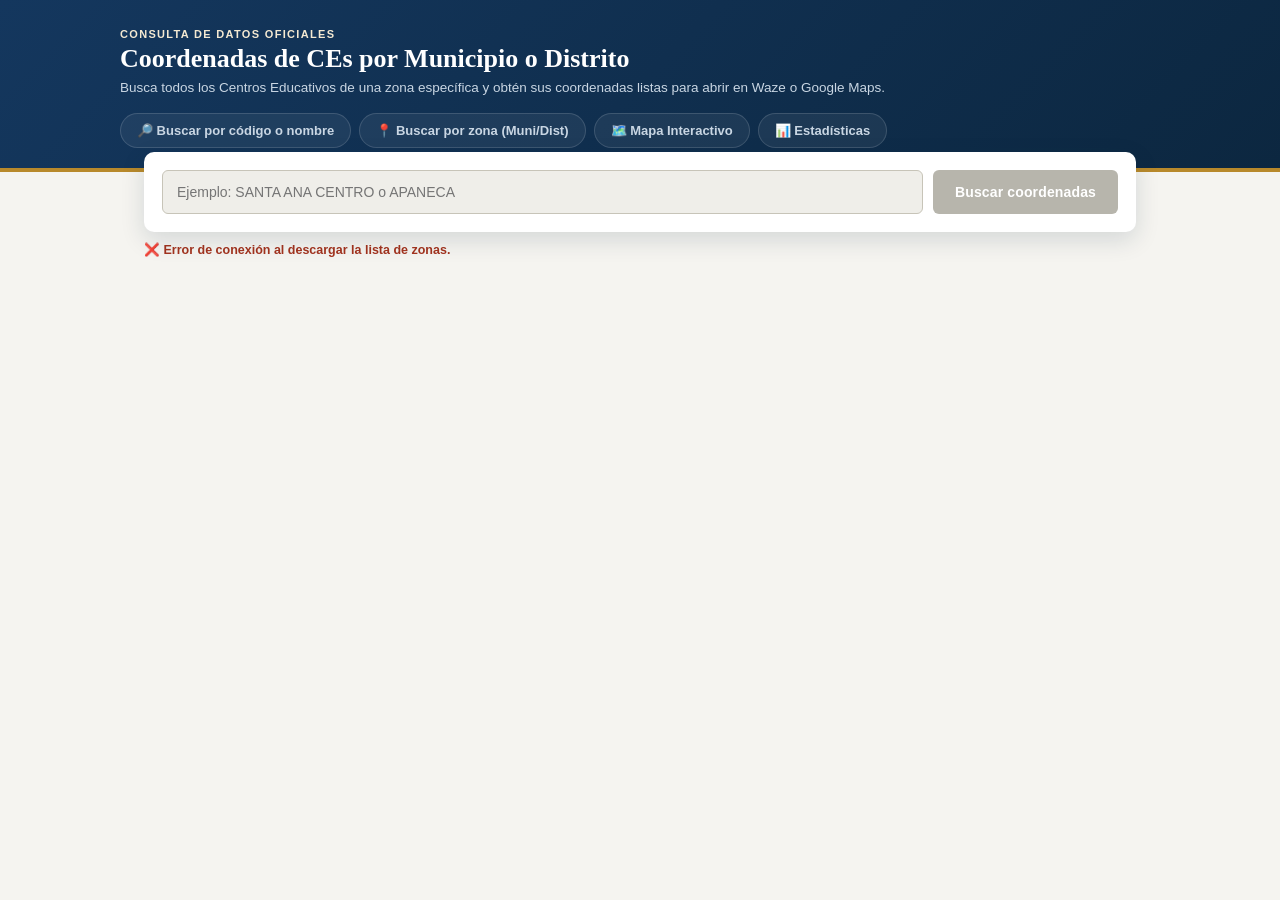
<file: coordenadas.html>
<!DOCTYPE html>
<html lang="es">
<head>
<meta charset="UTF-8">
<meta name="viewport" content="width=device-width, initial-scale=1.0">
<title>Coordenadas por Municipio/Distrito — MINED</title>

<link rel="stylesheet" href="css/style.css">

<link rel="icon" type="image/png" href="img/favicon.png">

</head>
<body>

<header class="top">
  <div class="marca">
    <span class="eyebrow">Consulta de datos oficiales</span>
  </div>
  <h1>Coordenadas de CEs por Municipio o Distrito</h1>
  <p class="sub">Busca todos los Centros Educativos de una zona específica y obtén sus coordenadas listas para abrir en Waze o Google Maps.</p>

  <nav class="subnav">
  <a href="index.html">🔎 Buscar por código o nombre</a>
  <a href="coordenadas.html">📍 Buscar por zona (Muni/Dist)</a>
  <a href="mapa.html">🗺️ Mapa Interactivo</a>
  <a href="estadisticas.html">📊 Estadísticas</a>
</nav>
</header>

<main>
  <div class="buscador">
    <div class="campo-busqueda">
      <input type="text" id="lugarInput" placeholder="Ejemplo: SANTA ANA CENTRO o APANECA" disabled autocomplete="off">
      <div id="sugerencias" class="sugerencias"></div>
    </div>
    <button id="btnBuscar" class="btn-buscar" onclick="buscarPorLugar()" disabled>Buscar coordenadas</button>
  </div>

  <div id="estadoDiccionario">⏳ Descargando listado de lugares desde el MINED...</div>
  <p id="estadoText"></p>
  <p id="resumenResultados"></p>

  <div id="resultadosGrid" class="resultados-grid"></div>
</main>

<div id="toast"></div>

<script src="js/coordenadas.js"></script>
</body>
</html>
</file>
<file: css/style.css>
/* ==========================================
     1. VARIABLES Y RESET GENERAL
     ========================================== */
:root {
  --azul-inst: #14375E;
  --azul-inst-dark: #0C2740;
  --oro: #B8892B;
  --oro-suave: #F4E9D2;
  --fondo: #F5F4F0;
  --panel: #FFFFFF;
  --linea: #E2DFD6;
  --texto: #23282D;
  --texto-suave: #63625C;
  --verde: #1E7145;
  --rojo: #A3331E;
}

* {
  box-sizing: border-box;
}

body {
  font-family: -apple-system, "Segoe UI", Roboto, Arial, sans-serif;
  background: var(--fondo);
  color: var(--texto);
  margin: 0;
  padding: 0 0 60px 0;
}

/* ==========================================
     2. CABECERA Y NAVEGACIÓN (COMPARTIDO)
     ========================================== */
header.top {
  background: linear-gradient(135deg, var(--azul-inst) 0%, var(--azul-inst-dark) 100%);
  color: #fff;
  padding: 28px 24px 20px;
  border-bottom: 4px solid var(--oro);
}

header.top .marca {
  max-width: 1040px;
  margin: 0 auto;
  display: flex;
  align-items: baseline;
  gap: 10px;
}

header.top .marca .eyebrow {
  font-size: 11px;
  letter-spacing: 0.12em;
  text-transform: uppercase;
  color: var(--oro-suave);
  font-weight: 600;
}

header.top h1 {
  font-family: Georgia, 'Times New Roman', serif;
  font-size: 26px;
  margin: 4px 0 0 0;
  font-weight: 700;
  max-width: 1040px;
  margin-left: auto;
  margin-right: auto;
}

header.top p.sub {
  max-width: 1040px;
  margin: 6px auto 0;
  color: #C9D6E3;
  font-size: 13.5px;
}

.subnav {
  max-width: 1040px;
  margin: 18px auto 0;
  display: flex;
  gap: 8px;
  flex-wrap: wrap;
}

.subnav a {
  text-decoration: none;
  font-size: 13px;
  font-weight: 600;
  padding: 9px 16px;
  border-radius: 999px;
  color: #C9D6E3;
  background: rgba(255, 255, 255, 0.06);
  border: 1px solid rgba(255, 255, 255, 0.14);
  transition: background 0.15s ease, color 0.15s ease;
}

.subnav a:hover {
  background: rgba(255, 255, 255, 0.14);
  color: #fff;
}

.subnav a.activa {
  background: var(--oro);
  color: #2A1E05;
  border-color: var(--oro);
}

main {
  max-width: 1040px;
  margin: -20px auto 0;
  padding: 0 24px;
}

/* ==========================================
     3. BUSCADOR PRINCIPAL (COMPARTIDO)
     ========================================== */
.buscador {
  background: var(--panel);
  border-radius: 10px;
  box-shadow: 0 8px 24px rgba(12, 39, 64, 0.14);
  padding: 18px;
  display: flex;
  gap: 10px;
  position: relative;
}

.campo-busqueda {
  position: relative;
  flex-grow: 1;
}

.buscador input {
  width: 100%;
  padding: 13px 14px;
  font-size: 14px;
  border: 1px solid #C7C4B8;
  border-radius: 6px;
  color: var(--texto);
  background: #FBFAF7;
}

.buscador input:focus {
  outline: none;
  border-color: var(--azul-inst);
  box-shadow: 0 0 0 3px rgba(20, 55, 94, 0.12);
}

.buscador input:disabled {
  background: #EFEEE9;
  color: #A3A099;
}

.sugerencias {
  display: none;
  position: absolute;
  top: calc(100% + 6px);
  left: 0;
  right: 0;
  background: var(--panel);
  border: 1px solid var(--linea);
  border-radius: 8px;
  box-shadow: 0 10px 28px rgba(12, 39, 64, 0.18);
  max-height: 320px;
  overflow-y: auto;
  z-index: 20;
}

.sugerencias.show {
  display: block;
}

.sugerencia-item {
  padding: 10px 14px;
  font-size: 13px;
  cursor: pointer;
  border-bottom: 1px solid var(--linea);
  line-height: 1.35;
  /* Eliminamos el display: flex y el justify-content que causaban el espacio */
}

.sugerencia-item:last-child {
  border-bottom: none;
}

.sugerencia-item:hover,
.sugerencia-item.activa {
  background: var(--oro-suave);
}

.sugerencia-item .cod {
  font-weight: 700;
  color: var(--azul-inst);
  margin-right: 4px;
}

.sugerencia-item .resto {
  color: var(--texto-suave);
}

.sugerencias .sug-info {
  padding: 8px 14px;
  font-size: 11.5px;
  color: var(--texto-suave);
  font-style: italic;
  border-bottom: 1px solid var(--linea);
}

.btn-buscar {
  padding: 13px 22px;
  font-size: 14px;
  cursor: pointer;
  background: var(--azul-inst);
  color: #fff;
  border: none;
  border-radius: 6px;
  font-weight: 600;
  letter-spacing: 0.01em;
  transition: background 0.15s ease;
}

.btn-buscar:hover {
  background: var(--azul-inst-dark);
}

.btn-buscar:disabled {
  background: #B7B5AC;
  cursor: not-allowed;
}

#estadoDiccionario {
  max-width: 1040px;
  margin: 10px auto 0;
  font-size: 12.5px;
  color: var(--texto-suave);
  font-weight: 600;
}

.estado-ok {
  color: var(--verde);
}

.error {
  color: var(--rojo);
}

#estadoText {
  max-width: 1040px;
  margin: 14px auto 0;
  font-size: 13.5px;
  color: var(--texto-suave);
}

#estadoText.error {
  color: var(--rojo);
  font-weight: 600;
}

/* ==========================================
     4. ELEMENTOS INTERACTIVOS (COMPARTIDO)
     ========================================== */
.acciones-btn {
  display: flex;
  gap: 6px;
  flex-shrink: 0;
}

.btn-copiar,
.btn-link {
  border: 1px solid #C7C4B8;
  padding: 6px 10px;
  border-radius: 5px;
  cursor: pointer;
  font-size: 11.5px;
  white-space: nowrap;
  font-family: inherit;
  text-decoration: none;
}

.btn-copiar {
  background: #FAF9F6;
  color: var(--texto);
}

.btn-copiar:hover {
  background: var(--linea);
}

.btn-link {
  background: var(--oro-suave);
  color: #7A5A18;
  border-color: #DFC98A;
  font-weight: 600;
}

.btn-link:hover {
  background: #EEDDAE;
}

.skeleton {
  border-radius: 5px;
  margin-bottom: 8px;
  background: linear-gradient(90deg, #EDEBE4 25%, #F5F4F0 37%, #EDEBE4 63%);
  background-size: 400% 100%;
  animation: shimmer 1.4s ease infinite;
}

.skeleton.tarjeta {
  height: 110px;
  border-radius: 10px;
}

.skeleton.fila {
  height: 42px;
}

@keyframes shimmer {
  0% {
    background-position: 100% 50%;
  }

  100% {
    background-position: 0 50%;
  }
}

#toast {
  visibility: hidden;
  min-width: 260px;
  background: var(--azul-inst-dark);
  color: #fff;
  text-align: center;
  border-radius: 6px;
  padding: 13px 16px;
  position: fixed;
  z-index: 10;
  left: 50%;
  bottom: 30px;
  transform: translateX(-50%);
  font-size: 13.5px;
}

#toast.show {
  visibility: visible;
  animation: fadein 0.3s, fadeout 0.3s 1.7s;
}

@keyframes fadein {
  from {
    bottom: 0;
    opacity: 0;
  }

  to {
    bottom: 30px;
    opacity: 1;
  }
}

@keyframes fadeout {
  from {
    bottom: 30px;
    opacity: 1;
  }

  to {
    bottom: 0;
    opacity: 0;
  }
}

/* ==========================================
   5. ESTILOS ÚNICOS: INDEX (Buscador Maestro)
   ========================================== */
.dashboard {
  display: grid;
  grid-template-columns: 1.5fr 1fr;
  gap: 20px;
  margin-top: 20px;
  align-items: start;
}

.panel {
  background: var(--panel);
  border-radius: 10px;
  box-shadow: 0 1.6px 3.6px rgba(0, 0, 0, 0.09), 0 0.3px 0.9px rgba(0, 0, 0, 0.08);
  padding: 22px;
  min-width: 0;
  /* Previene que el panel desborde a lo ancho */
}

.panel h2 {
  font-family: Georgia, 'Times New Roman', serif;
  font-size: 17px;
  margin: 0 0 4px 0;
  color: var(--azul-inst);
}

.panel .desc {
  font-size: 12.5px;
  color: var(--texto-suave);
  margin: 0 0 14px 0;
}

/* Fila de Datos Flexible y Responsiva */
.fila-dato {
  display: flex;
  justify-content: space-between;
  align-items: center;
  gap: 12px;
  padding: 12px 0;
  border-bottom: 1px solid var(--linea);
  min-width: 0;
}

.fila-dato:last-child {
  border-bottom: none;
}

.texto-dato {
  font-size: 13.5px;
  flex-grow: 1;
  min-width: 0;
  /* Permite truncar o ajustar texto largo sin romper el layout */
}

.texto-dato strong {
  display: block;
  color: var(--texto-suave);
  font-size: 11px;
  text-transform: uppercase;
  letter-spacing: 0.05em;
  margin-bottom: 2px;
}

.texto-dato span.valor {
  color: var(--texto);
  word-break: break-word;
  /* Rompe URLs o textos largos */
  display: block;
}

.texto-dato span.valor.no-disp {
  color: #A3A099;
  font-style: italic;
}

/* Acciones y Botones */
.acciones-btn {
  display: flex;
  gap: 6px;
  flex-shrink: 0;
  flex-wrap: wrap;
  /* Permite acomodar botones en múltiples filas si el espacio es reducido */
  justify-content: flex-end;
}

.btn-coords {
  background: #EBF5FF !important;
  color: var(--azul-inst) !important;
  border-color: #BCDDFE !important;
  font-weight: 600;
}

.btn-coords:hover {
  background: #D8EAFD !important;
}

.btn-super-fetch {
  background: var(--verde);
  color: #fff;
  border: none;
  padding: 14px 18px;
  border-radius: 6px;
  cursor: pointer;
  font-size: 14px;
  width: 100%;
  font-weight: 600;
  margin-bottom: 14px;
}

.btn-super-fetch:hover {
  background: #17532F;
}

.preview-box {
  background: #FBFAF7;
  padding: 12px;
  border: 1px dashed #C7C4B8;
  border-radius: 6px;
  font-size: 11.5px;
  color: var(--texto-suave);
  white-space: pre-wrap;
  max-height: 260px;
  overflow-y: auto;
  font-family: ui-monospace, "SF Mono", Consolas, monospace;
}

/* ==========================================
     6. ESTILOS ÚNICOS: COORDENADAS
     ========================================== */
.badge-tipo {
  font-size: 10px;
  padding: 3px 6px;
  border-radius: 4px;
  font-weight: 700;
  text-transform: uppercase;
  letter-spacing: 0.05em;
}

.badge-municipio {
  background: var(--azul-inst);
  color: #fff;
}

.badge-distrito {
  background: var(--oro-suave);
  color: #7A5A18;
  border: 1px solid #DFC98A;
}

#resumenResultados {
  max-width: 1040px;
  margin: 16px auto 0;
  font-size: 13px;
  color: var(--texto-suave);
  font-weight: 600;
}

.resultados-grid {
  display: grid;
  grid-template-columns: 1fr 1fr;
  gap: 14px;
  margin-top: 14px;
}

.tarjeta-ce {
  background: var(--panel);
  border-radius: 10px;
  box-shadow: 0 1.6px 3.6px rgba(0, 0, 0, 0.09), 0 0.3px 0.9px rgba(0, 0, 0, 0.08);
  padding: 18px;
  display: flex;
  flex-direction: column;
  gap: 8px;
}

.tarjeta-ce h3 {
  font-family: Georgia, 'Times New Roman', serif;
  font-size: 15px;
  margin: 0;
  color: var(--azul-inst);
  line-height: 1.35;
}

.tarjeta-ce .meta {
  font-size: 12px;
  color: var(--texto-suave);
}

.tarjeta-ce .meta strong {
  color: var(--texto);
  font-weight: 600;
}

.tarjeta-ce .coords {
  font-family: ui-monospace, "SF Mono", Consolas, monospace;
  font-size: 12.5px;
  background: #FBFAF7;
  border: 1px dashed #C7C4B8;
  border-radius: 6px;
  padding: 8px 10px;
  color: var(--texto);
}

.tarjeta-ce .coords.no-disp {
  color: #A3A099;
  font-style: italic;
  border-style: solid;
}

.tarjeta-ce .acciones-btn {
  display: flex;
  gap: 6px;
  flex-wrap: wrap;
  margin-top: 4px;
}

/* ==========================================
   7. ADAPTABILIDAD A PANTALLAS PEQUEÑAS (MÓVILES)
   ========================================== */
@media (max-width: 760px) {
  main {
    padding: 0 12px;
  }

  .dashboard {
    grid-template-columns: 1fr;
  }

  .resultados-grid {
    grid-template-columns: 1fr;
  }

  .buscador {
    flex-direction: column;
  }

  /* En móviles, la fila acomoda los botones abajo del texto para evitar desbordes */
  .fila-dato {
    flex-direction: column;
    align-items: flex-start;
    gap: 8px;
  }

  .acciones-btn {
    width: 100%;
    justify-content: flex-start;
  }

  .btn-copiar,
  .btn-link {
    padding: 8px 12px;
    font-size: 12px;
  }
}

/* ==========================================
     8. ESTILOS ÚNICOS: MAPA INTERACTIVO
     ========================================== */
#mapa-mined {
  height: 600px;
  width: 100%;
  border-radius: 8px;
  border: 1px solid var(--linea);
  z-index: 1;
  /* Evita que el mapa se ponga por encima del buscador */
}

/* Estilos para la burbuja de información del mapa */
.popup-mined {
  font-family: -apple-system, "Segoe UI", Roboto, Arial, sans-serif;
}

.popup-mined h4 {
  margin: 0 0 5px 0;
  color: var(--azul-inst);
  font-size: 14px;
}

.popup-mined p {
  margin: 0;
  color: var(--texto-suave);
  font-size: 12px;
}

.popup-mined strong {
  color: var(--texto);
}

/* Panel y Lista de Centros Mapeados */
.grid-centros-mapa {
  display: grid;
  grid-template-columns: repeat(auto-fill, minmax(260px, 1fr));
  gap: 12px;
  max-height: 380px;
  overflow-y: auto;
  padding-right: 5px;
  margin-top: 10px;
}

.item-centro-card {
  background: #ffffff;
  border: 1px solid #e2e8f0;
  border-radius: 8px;
  padding: 12px;
  cursor: pointer;
  transition: all 0.2s ease;
  display: flex;
  flex-direction: column;
  gap: 6px;
}

.item-centro-card:hover {
  border-color: #14375E;
  box-shadow: 0 2px 8px rgba(0, 0, 0, 0.08);
}

/* Estado Seleccionado (Coincide con el Pin Dorado) */
.item-centro-card.activa {
  border-color: #B8892B;
  background-color: #FAF5EA;
  box-shadow: 0 0 0 2px #B8892B;
}

.card-head {
  display: flex;
  justify-content: space-between;
  align-items: center;
}

.badge-infra {
  font-weight: bold;
  color: #14375E;
  font-size: 12px;
  background: #edf2f7;
  padding: 2px 6px;
  border-radius: 4px;
}

.btn-ver-expediente {
  background: transparent;
  border: none;
  color: #B8892B;
  font-weight: bold;
  font-size: 11px;
  cursor: pointer;
}

.btn-ver-expediente:hover {
  text-decoration: underline;
}

.card-body strong {
  display: block;
  font-size: 13px;
  color: #2d3748;
}

.card-body small {
  color: #718096;
  font-size: 11px;
}

/* Layout Dividido (Lista Izquierda | Mapa Derecha) */
.layout-mapa {
  display: grid;
  grid-template-columns: 360px 1fr;
  /* Lista de 360px a la izquierda, Mapa toma el resto */
  gap: 20px;
  margin-top: 20px;
  align-items: start;
}

/* Panel de la Lista en la izquierda */
.panel-lista {
  max-height: 600px;
  display: flex;
  flex-direction: column;
}

/* Lista vertical con Scroll independiente */
.lista-centros-vertical {
  display: flex;
  flex-direction: column;
  gap: 10px;
  overflow-y: auto;
  padding-right: 6px;
  margin-top: 10px;
  max-height: 500px;
}

/* Ajustes del contenedor del Mapa */
.panel-mapa {
  padding: 0;
  /* Para que el mapa aproveche todo el borde del panel */
  overflow: hidden;
}

#mapa-mined {
  height: 600px;
  /* Misma altura que el contenedor de la lista */
  width: 100%;
  border-radius: 8px;
}

/* Tarjeta individual de la lista */
.item-centro-card {
  background: #ffffff;
  border: 1px solid #e2e8f0;
  border-radius: 8px;
  padding: 12px;
  cursor: pointer;
  transition: all 0.2s ease;
  display: flex;
  flex-direction: column;
  gap: 6px;
}

.item-centro-card:hover {
  border-color: #14375E;
  box-shadow: 0 2px 8px rgba(0, 0, 0, 0.08);
}

.item-centro-card.activa {
  border-color: #B8892B;
  background-color: #FAF5EA;
  box-shadow: 0 0 0 2px #B8892B;
}

/* Adaptabilidad a dispositivos móviles (Pantallas pequeñas) */
@media (max-width: 900px) {
  .layout-mapa {
    grid-template-columns: 1fr;
    /* Se apila la lista sobre el mapa en teléfonos/tablets */
  }

  #mapa-mined {
    height: 400px;
  }
}

/* --- TARJETAS INTERACTIVAS (MAPA) --- */
.item-centro-card {
  background: #ffffff;
  border: 1px solid #e2e8f0;
  border-radius: 8px;
  padding: 12px;
  margin-bottom: 10px;
  cursor: pointer;
  transition: all 0.2s ease;
}

.item-centro-card:hover,
.item-centro-card.activa {
  border-color: #B8892B;
  box-shadow: 0 4px 12px rgba(0, 0, 0, 0.08);
}

.item-centro-card.visitado {
  background-color: #f0fdf4;
  border-color: #86efac;
}

.card-head {
  display: flex;
  justify-content: space-between;
  align-items: center;
  margin-bottom: 6px;
}

.badge-infra {
  font-size: 11px;
  font-weight: 700;
  color: #64748b;
}

.badge-estado-texto {
  font-size: 10.5px;
  font-weight: 700;
  padding: 2px 6px;
  border-radius: 4px;
}

.badge-estado-texto.normal {
  background: #f1f5f9;
  color: #475569;
}

.badge-estado-texto.visitado {
  background: #dcfce7;
  color: #15803d;
}

.badge-estado-texto.intervenido {
  background: #ffedd5;
  color: #c2410c;
}

.badge-estado-texto.cerrado {
  background: #fee2e2;
  color: #b91c1c;
}

.card-body strong {
  display: block;
  font-size: 13px;
  color: #1e293b;
  margin-bottom: 2px;
}

.card-body small {
  font-size: 11.5px;
  color: #64748b;
}

.card-actions {
  display: flex;
  gap: 8px;
  margin-top: 10px;
}

.btn-visita-rapida {
  flex: 1;
  background: #f1f5f9;
  color: #334155;
  border: 1px solid #cbd5e1;
  padding: 6px;
  border-radius: 6px;
  font-size: 11.5px;
  font-weight: 600;
  cursor: pointer;
  transition: background 0.2s;
}

.btn-visita-rapida:hover {
  background: #e2e8f0;
}

.btn-visita-rapida.activo {
  background: #22c55e;
  color: #ffffff;
  border-color: #16a34a;
}

.btn-ver-expediente {
  background: #14375E;
  color: #ffffff;
  border: none;
  padding: 6px 10px;
  border-radius: 6px;
  font-size: 11.5px;
  font-weight: 600;
  cursor: pointer;
}


/* Botones de Navegación Visual (Google Maps / Waze) */
.btn-link-app {
  display: inline-flex;
  align-items: center;
  gap: 6px;
  padding: 6px 12px;
  border-radius: 6px;
  font-size: 12px;
  font-weight: 600;
  text-decoration: none;
  transition: all 0.2s ease;
  border: 1px solid transparent;
}

/* Estilo para Google Maps */
.btn-app-maps {
  background-color: #e8f0fe;
  color: #1a73e8;
  border-color: #aecbfa;
}

.btn-app-maps:hover {
  background-color: #d2e3fc;
  color: #174ea6;
}

/* Estilo para Waze */
.btn-app-waze {
  background-color: #e0f7fa;
  color: #00838f;
  border-color: #80deea;
}

.btn-app-waze:hover {
  background-color: #b2ebf2;
  color: #006064;
}

/* Ajuste responsivo de la fila cuando contiene botones grandes */
.acciones-btn {
  display: flex;
  gap: 6px;
  flex-wrap: wrap;
  align-items: center;
}


/* ==========================================
   DISEÑO COMPACTO Y TOQUE DIRECTO PARA MÓVILES
   ========================================== */

/* Reducción general de rellenos en el panel */
.panel {
  padding: 14px 16px !important;
}

/* Filas ultra compactas */
.fila-dato-compacta {
  display: flex;
  justify-content: space-between;
  align-items: center;
  gap: 10px;
  padding: 8px 10px;
  border-bottom: 1px solid var(--linea);
  border-radius: 6px;
  transition: background 0.15s ease;
  min-width: 0;
}

.fila-dato-compacta:last-child {
  border-bottom: none;
}

/* Indicador visual de que el dato es interactivo/copiable */
.fila-dato-compacta.copiable {
  cursor: pointer;
}

.fila-dato-compacta.copiable:hover,
.fila-dato-compacta.copiable:active {
  background-color: var(--oro-suave, #F4E9D2);
}

.texto-dato {
  font-size: 13px;
  flex-grow: 1;
  min-width: 0;
  line-height: 1.25;
}

.texto-dato strong {
  display: block;
  color: var(--texto-suave);
  font-size: 10px;
  text-transform: uppercase;
  letter-spacing: 0.04em;
  margin-bottom: 1px;
}

.texto-dato span.valor {
  color: var(--texto);
  font-weight: 500;
  word-break: break-word;
}

/* Botones mínimos para mapas y coordenadas */
.acciones-compactas {
  display: flex;
  gap: 4px;
  flex-shrink: 0;
}

.btn-link-app {
  padding: 4px 8px;
  font-size: 11px;
  font-weight: 700;
  border-radius: 4px;
  text-decoration: none;
}

.btn-app-maps {
  background: #e8f0fe;
  color: #1a73e8;
}

.btn-app-waze {
  background: #e0f7fa;
  color: #00838f;
}

.btn-mini-coords {
  background: #f1f5f9;
  border: 1px solid #cbd5e1;
  padding: 4px 7px;
  border-radius: 4px;
  font-size: 11px;
  cursor: pointer;
  color: #334155;
  font-weight: 600;
}

.btn-mini-coords:active {
  background: #cbd5e1;
}

/* Ajustes adicionales para pantallas de celular */
@media (max-width: 600px) {
  main {
    padding: 0 8px;
  }

  .dashboard {
    margin-top: 10px;
    gap: 12px;
  }

  .fila-dato-compacta {
    padding: 7px 8px;
  }
}

/* ==========================================
   9. MAPA RESPONSIVO Y MODO EXPANDIDO
   ========================================== */
main.main-mapa {
  max-width: min(1680px, 95vw);
}

main.main-mapa .buscador,
main.main-mapa #estadoDiccionario {
  max-width: 1040px;
  margin-left: auto;
  margin-right: auto;
}

.panel-mapa {
  padding: 0 !important;
  position: relative;
  overflow: hidden;
}

/* En pantallas de escritorio, el mapa y la lista aprovechan la altura del monitor */
/* En PC: aprovecha todo el ancho y alto de la pantalla manteniendo el scroll de la lista */
@media (min-width: 901px) {
  main.main-mapa .layout-mapa {
    grid-template-columns: 380px 1fr !important;
  }

  main.main-mapa #mapa-mined {
    height: calc(100vh - 230px) !important;
    min-height: 620px;
  }

  main.main-mapa .panel-lista {
    height: calc(100vh - 230px) !important;
    max-height: calc(100vh - 230px) !important;
    min-height: 620px;
    overflow: hidden;
  }

  main.main-mapa .lista-centros-vertical {
    max-height: calc(100vh - 325px) !important;
    min-height: 515px;
    overflow-y: auto !important;
  }
}

/* Botón flotante junto a los controles de zoom de Leaflet */
.btn-expandir-mapa {
  position: absolute;
  top: 11px;
  left: 54px;
  z-index: 1000;
  background: #ffffff;
  color: var(--azul-inst);
  border: 2px solid rgba(0, 0, 0, 0.2);
  border-radius: 6px;
  padding: 6px 12px;
  font-size: 12.5px;
  font-weight: 700;
  cursor: pointer;
  box-shadow: 0 2px 6px rgba(0, 0, 0, 0.18);
  transition: background 0.15s ease, color 0.15s ease;
}

.btn-expandir-mapa:hover {
  background: var(--azul-inst);
  color: #ffffff;
}

/* Estado Expandido (Pantalla completa) */
.panel-mapa.mapa-expandido {
  position: fixed !important;
  inset: 0;
  width: 100vw !important;
  height: 100vh !important;
  z-index: 9999;
  border-radius: 0 !important;
  margin: 0 !important;
}

.panel-mapa.mapa-expandido #mapa-mined {
  width: 100vw !important;
  height: 100vh !important;
  min-height: 100vh !important;
  border-radius: 0;
  border: none;
}

.panel-mapa.mapa-expandido .btn-expandir-mapa {
  background: var(--rojo);
  color: #ffffff;
  border-color: #ffffff;
}
</file>
